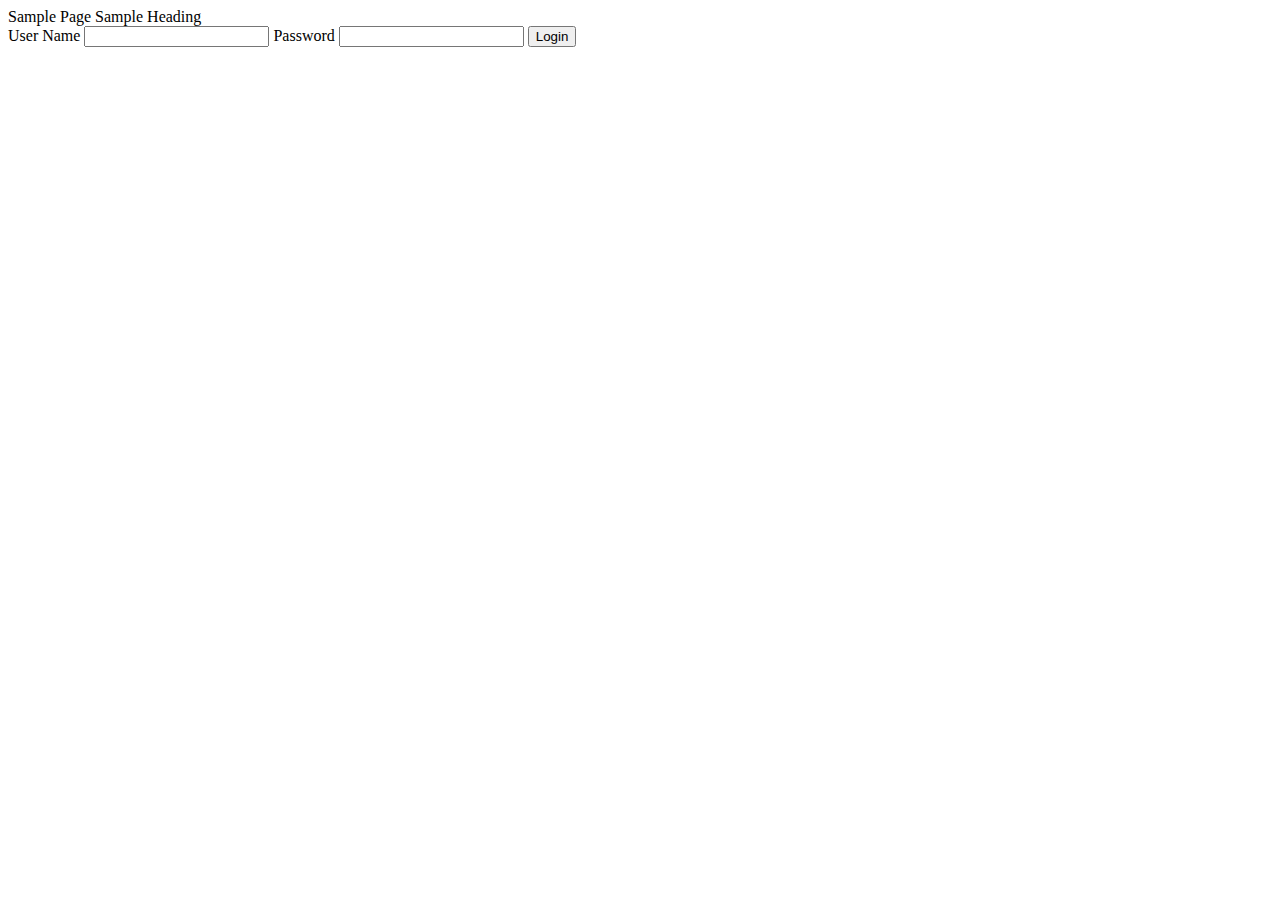
<file: Index.html>
<!DOCTYPE html>
<head> Sample Page</head>
<script src="script.js"></script>
<Body> 
    <Label>Sample Heading</Label><br>
    <Label>User Name</Label>
    <input type="UserName">
    <Label>Password</Label>
    <input type="Password">
    <button onClick ="btnClick">Login  </button>
</Body>
</html>
</file>
